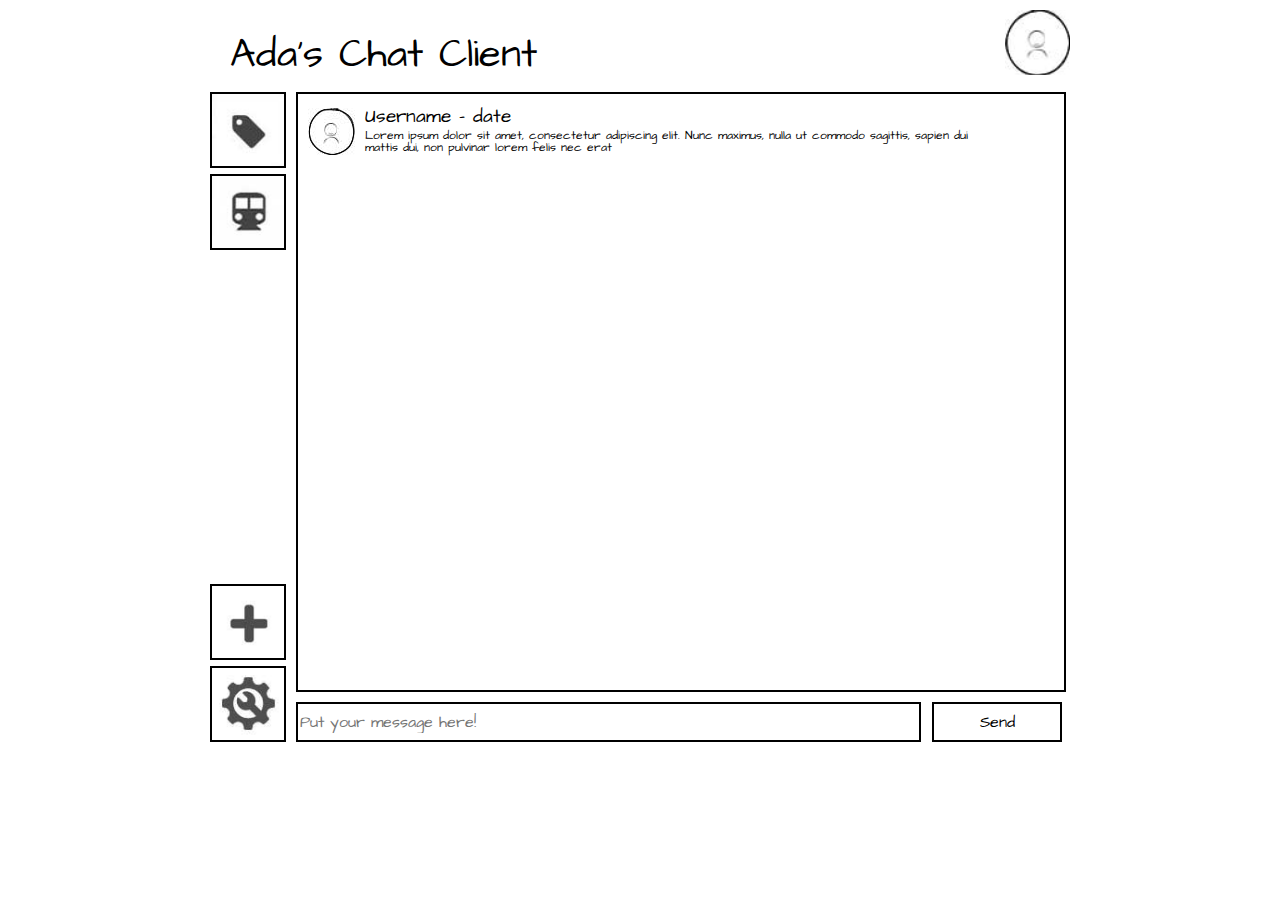
<file: src/main/resources/templates/index.html>
<!DOCTYPE html>
<html lang="en" xmlns:th="http://www.thymeleaf.org">
<head>
    <div th:fragment="links">
        <link rel="stylesheet" th:href="@{/styles.css}" href="../static/styles.css">
        <link rel="preconnect" href="https://fonts.googleapis.com">
        <link rel="preconnect" href="https://fonts.gstatic.com" crossorigin>
        <link href="https://fonts.googleapis.com/css2?family=Architects+Daughter&display=swap" rel="stylesheet">
    </div>
    <meta charset="UTF-8">
    <title>P2P Chat Project</title>
</head>
<body>
    <nav class="top-nav">
        <h1>Ada's Chat Client</h1>
        <a th:href="@{/change}">
            <img th:src="@{${avatarUrl} ? ${avatarUrl} : '/user-icon-big.jpg'}"
                 src="../static/user-icon-big.jpg" alt="user icon generated">
        </a>
    </nav>
    <div class="left-nav">
        <aside>
            <a th:href="@{/}">
                <img th:src="@{/channel-icon-tag.jpg}" src="../static/channel-icon-tag.jpg" alt="general channel icon">
            </a>
            <br>
            <div class="channel-scroll">
                <div th:each="channel :${channels}">
                    <a th:href="@{/(channelId=${channel.id})}">
                        <img th:src="@{${channel.iconUrl} and not ${#strings.isEmpty(channel.iconUrl)} ?
                             ${channel.iconUrl} : '/channel-icon-transport.jpg'}"
                             src="../static/channel-icon-transport.jpg" alt="private channel icon">
                    </a>
                    <br>
                </div>
            </div>
            <a th:href="@{/channel}">
                <img th:src="@{/channel-icon-plus.jpg}" src="../static/channel-icon-plus.jpg" alt="add channel icon">
            </a>
            <br>
            <a th:href="@{/update}">
                <img th:src="@{/channel-icon-setting.jpg}" src="../static/channel-icon-setting.jpg" alt="add channel icon">
            </a>
        </aside>
        <main>
            <div class="messages-block">
                <section th:if="messages" th:each="message :${messages}">
                    <img th:src="@{${message.author.avatarUrl} ?: '/user-icon-small.jpg'}"
                     src="../static/user-icon-small.jpg" class="user">
                    <div class="message">
                        <h3 th:text="${message.author.username} + ' - '
                        + ${#temporals.format(message.created, 'dd-MMM-yyyy HH:mm')}">Username - date</h3>
                        <p th:text="${message.content}">Lorem ipsum dolor sit amet,
                            consectetur adipiscing elit. Nunc maximus, nulla ut commodo
                            sagittis, sapien dui mattis dui, non pulvinar lorem felis nec erat</p>
                    </div>
                </section>
            </div>
            <form th:action="@{/(channelId=${channelId})}" th:method="post">
                <input type="text" placeholder="Put your message here!" name="message">
                <button type="submit" class="right-button">Send</button>
            </form>
        </main>
    </div>
</body>
</html>
</file>
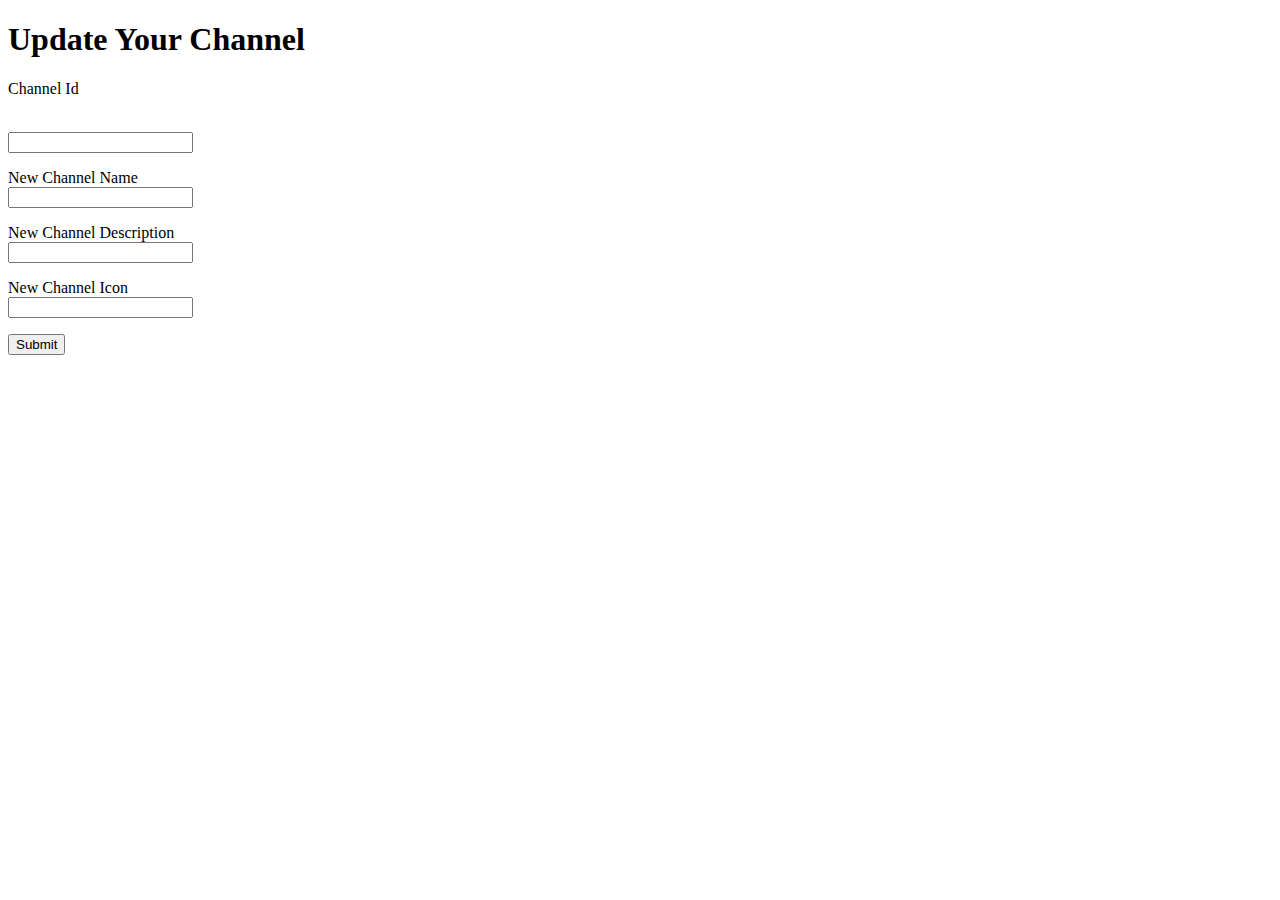
<file: src/main/resources/templates/change.html>
<!DOCTYPE html>
<html lang="en">
<head>
    <div th:replace="index::links"></div>
    <meta charset="UTF-8">
    <title>Title</title>
</head>
<body>
<h1>Update Your Channel</h1>
    <p></p>
    <form th:action="@{/update}" th:method="post" th:object="${channelUpdateDto}">
        <label th:for="'id'">Channel Id</label>
        <p th:if="${error}" th:text="${error}"></p>
        <br>
        <input type="number" th:field="*{id}" required>
        <p></p>
        <label th:for="'name'">New Channel Name</label>
        <br>
        <input type="text" th:field="*{name}">
        <p></p>
        <label th:for="'description'">New Channel Description</label>
        <br>
        <input type="text" th:field="*{description}">
        <p></p>
        <label th:for="'iconUrl'">New Channel Icon</label>
        <br>
        <input type="text" th:field="*{iconUrl}">
        <p></p>
        <button type="submit">Submit</button>
    </form>
</body>
</html>
</file>
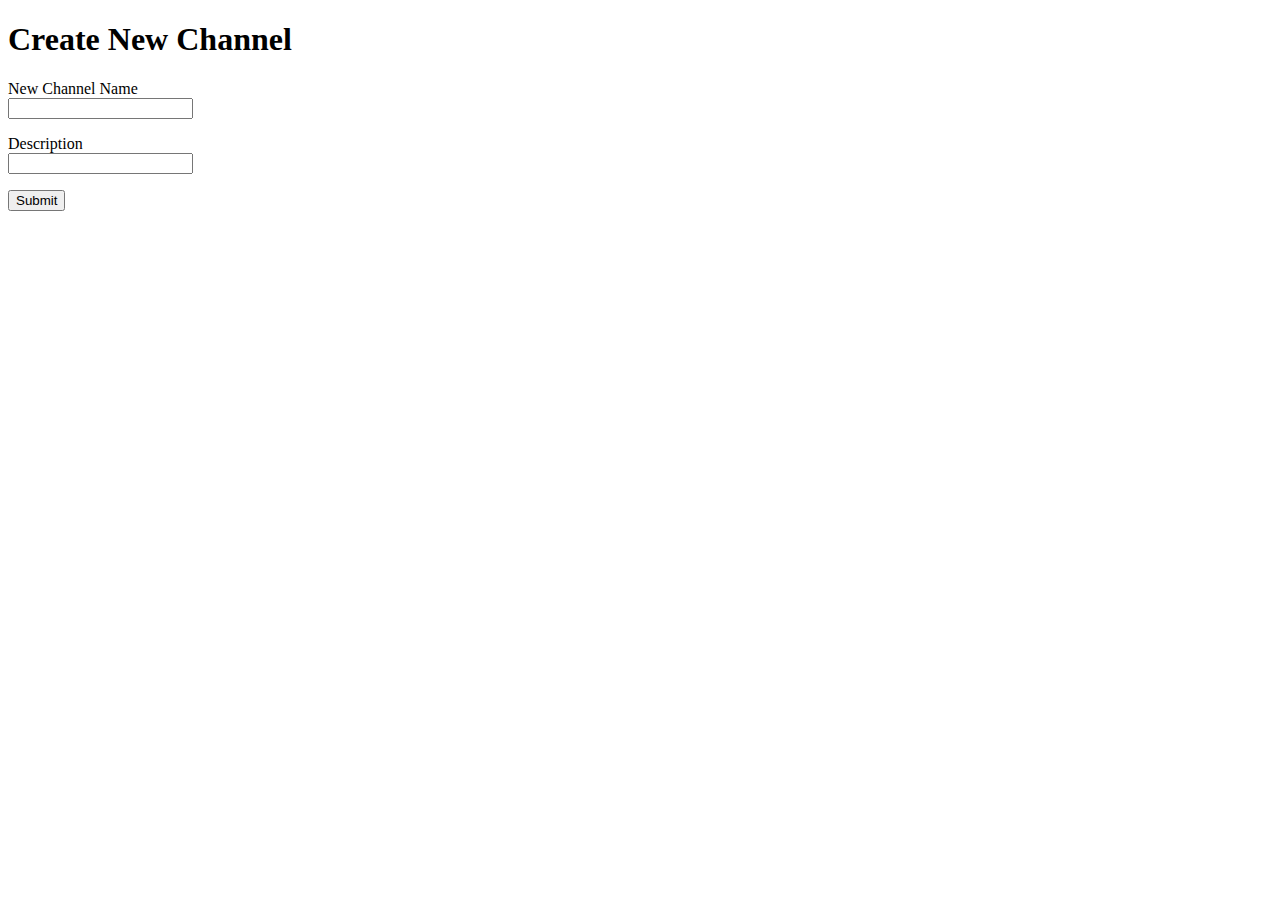
<file: src/main/resources/templates/channel.html>
<!DOCTYPE html>
<html lang="en">
<head>
    <div th:replace="index::links"></div>
    <meta charset="UTF-8">
    <title>Create New Channel</title>
</head>
<body>
    <h1>Create New Channel</h1>
    <p></p>
    <form th:action="@{/channel}" th:method="post" th:object="${channelCreateDto}">
        <label th:for="'name'">New Channel Name</label>
        <br>
        <input type="text" th:field="*{name}" required>
        <p></p>
        <label th:for="'description'">Description</label>
        <br>
        <input type="text" th:field="*{description}" required>
        <p></p>
        <button type="submit">Submit</button>
    </form>
</body>
</html>
</file>
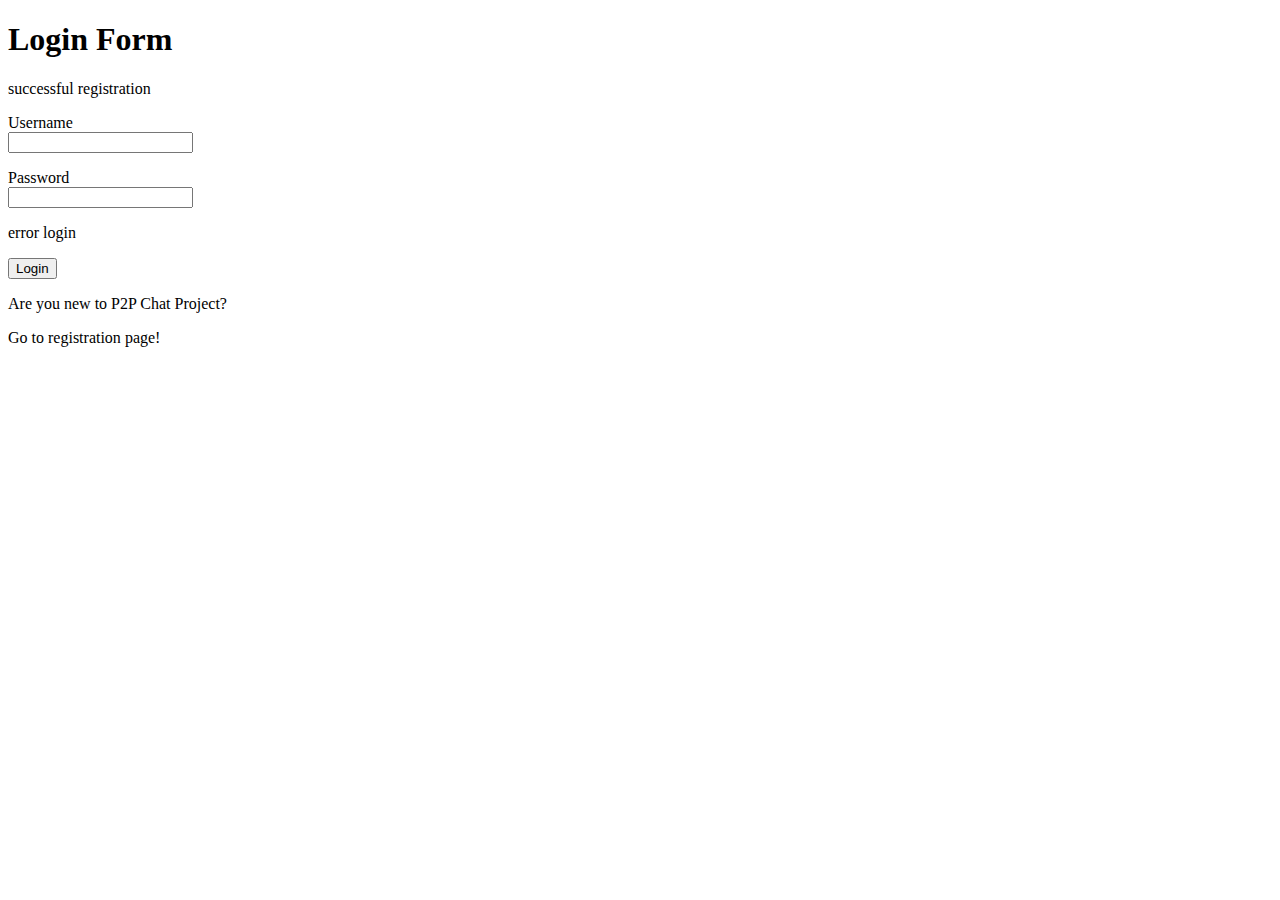
<file: src/main/resources/templates/login.html>
<!DOCTYPE html>
<html lang="en" xmlns:th="http://www.thymeleaf.org">
<head>
    <div th:replace="index::links"></div>
    <meta charset="UTF-8">
    <title>Login Page</title>
</head>
<body>
    <h1>Login Form</h1>
    <p th:if="${success}" th:text="${success}">successful registration</p>
    <p th:unless="${success}"></p>
    <form th:action="@{/login}" th:method="post">
        <label for="login">Username</label>
        <br>
        <input id="login" name="login" type="text" required>
        <p></p>
        <label for="password">Password</label>
        <br>
        <input id="password" name="password" type="password" required>
        <p th:text="${error}">error login</p>
        <button type="submit" >Login</button>
    </form>
    <p></p>
    <p>Are you new to P2P Chat Project?</p>
    <p>Go to <a th:href="@{/register}">registration</a> page!</p>
</body>
</html>
</file>
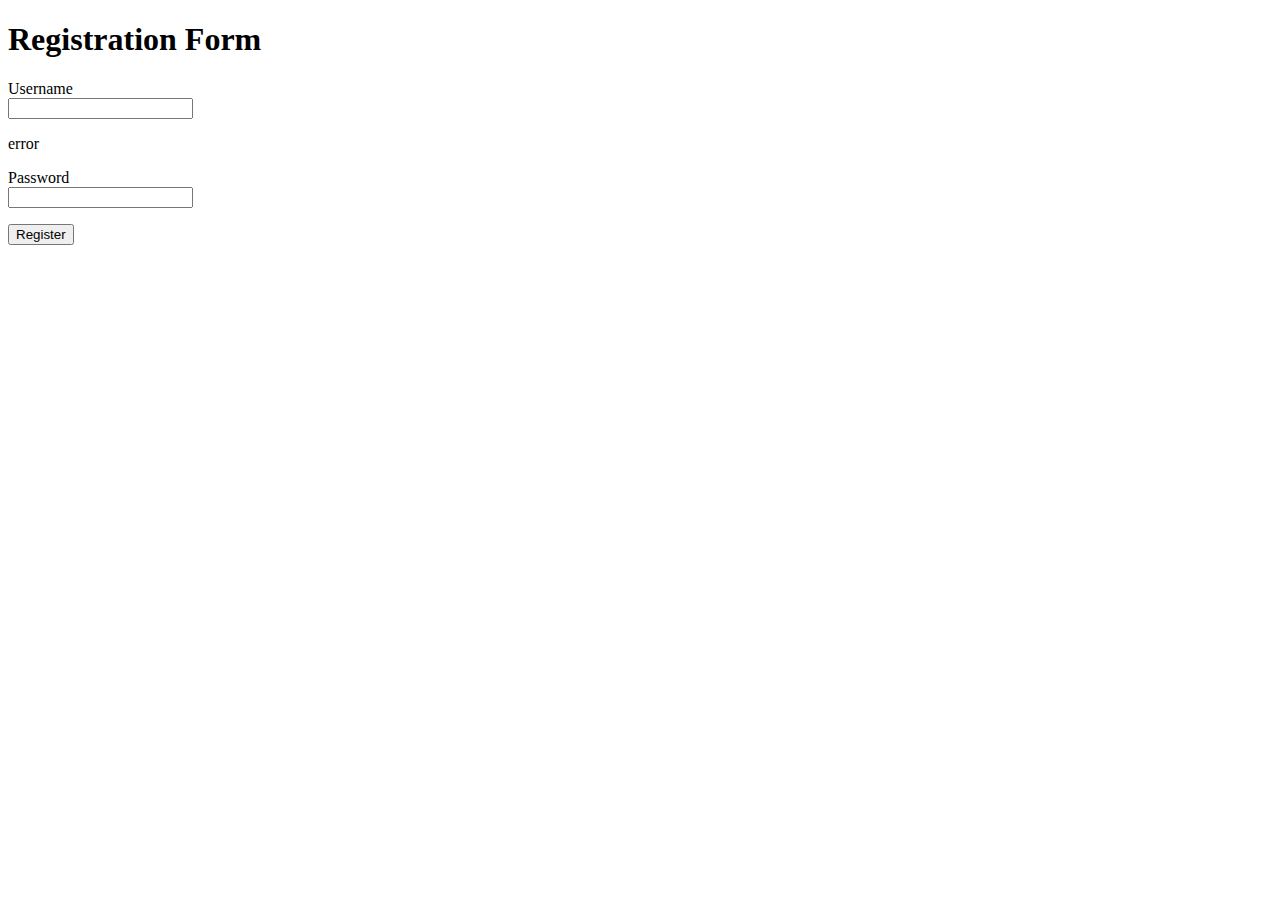
<file: src/main/resources/templates/register.html>
<!DOCTYPE html>
<html lang="en" xmlns:th="http://www.thymeleaf.org">
<head>
    <div th:replace="index::links"></div>
    <meta charset="UTF-8">
    <title>New User Registration</title>
</head>
<body>
    <h1>Registration Form</h1>
    <p></p>
    <form th:action="@{/register}" th:method="post">
        <label for="login">Username</label>
        <br>
        <input id="login" name="login" type="text" required>
        <p th:text="${error}">error</p>
        <label for="password">Password</label>
        <br>
        <input id="password" name="password" type="password" required>
        <p></p>
        <button type="submit">Register</button>
    </form>
</body>
</html>
</file>
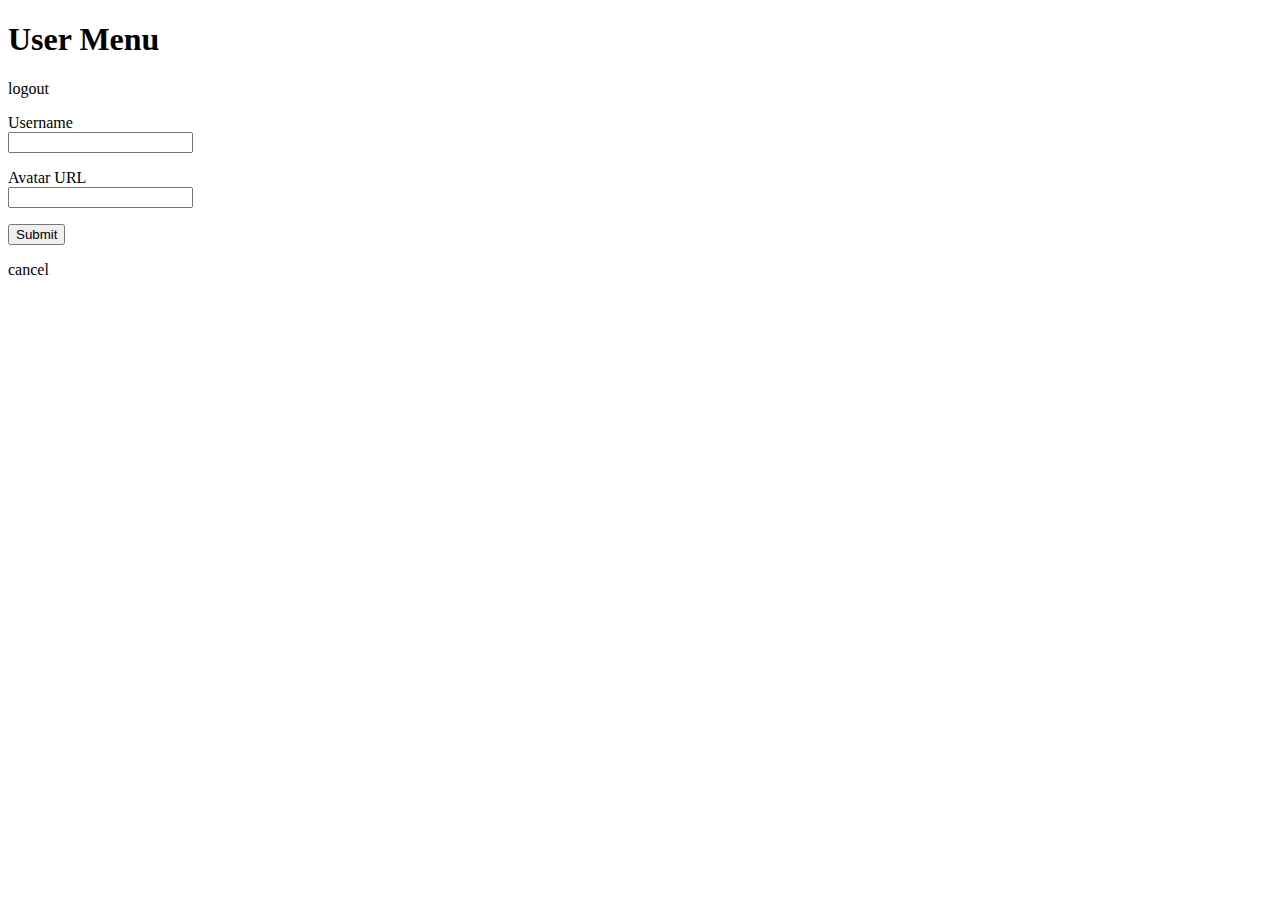
<file: src/main/resources/templates/user.html>
<!DOCTYPE html>
<html lang="en">
<head>
    <div th:replace="index::links"></div>
    <meta charset="UTF-8">
    <title>User Menu</title>
</head>
<body>
    <h1>User Menu</h1>
    <a th:href="@{/logout}">logout</a>
    <p></p>
    <form th:action="@{/change}" th:method="post" th:object="${userIdDto}">
        <label th:for="'username'">Username</label>
        <br>
        <input type="text" th:field="*{username}" required>
        <p></p>
        <label th:for="'avatarUrl'">Avatar URL</label>
        <br>
        <input type="text" th:field="*{avatarUrl}" >
        <p></p>
        <button type="submit">Submit</button>
    </form>
    <p></p>
    <a th:href="@{/}">cancel</a>
</body>
</html>
</file>
<file: src/main/resources/static/styles.css>
* {
    font-family: 'Architects Daughter', cursive;
    box-sizing: border-box;
}
body {
    width: 860px;
    margin: auto;
}

img {
    align-self: center;
}

.top-nav {
    display: flex;
    justify-content: space-between;
    align-items: center;
}

.top-nav img {
    width: 65px;
    height: 65px;
    object-fit: cover;
}

h1 {
    font-size: 40px;
    font-weight: normal;
    margin-left: 20px;
    margin-bottom: 10px;
}

.left-nav {
    display: flex;
}

aside img {
    border: 2px solid;
    width: 76px;
    height: 76px;
    object-fit: cover;
}

aside a img {
    border-color: black;
}

.channel-scroll {
    height: 410px;
    overflow-y: scroll;
}

main {
    margin-left: 10px;
}

.messages-block {
    height: 600px;
    width: 770px;
    overflow-y: scroll;
    border: 2px solid;
    padding: 10px;
    margin-bottom: 10px;
}

section {
    display: flex;
    margin-bottom: 20px;
}

section img {
    width: 47px;
    height: 47px;
    object-fit: cover;
}

.message {
    margin-left: 10px;
    padding-right: 60px;
}

h3 {
    font-weight: normal;
    margin: 0;
}

.message p {
    margin-top: 0;
    margin-bottom: 5px;
    line-height: 98%;
    font-size: 12px;
}

input {
    border: 2px solid;
    height: 40px;
    width: 625px;
    font-size: medium;
}

button {
    border: 2px solid;
    background-color: white;
    height: 40px;
    width: 130px;
    font-size: medium;
}

.right-button {
    margin-left: 5px;
}
</file>
